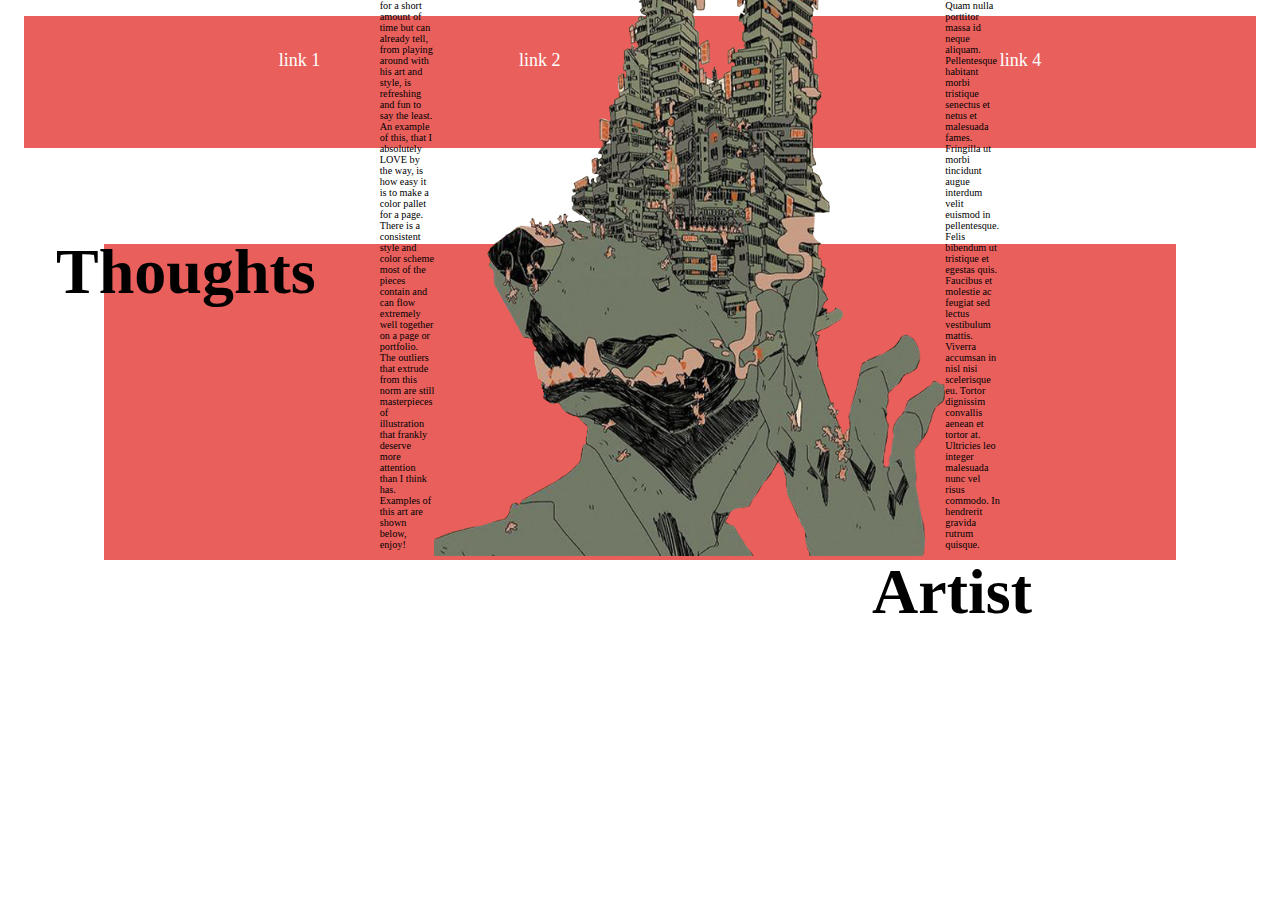
<file: typolab/index.html>
<!DOCTYPE html>
<html>
    <head>
        <link rel="stylesheet" href="index.css">
    </head>
    <body>
        <nav>
            <ul>
                <li> link 1</li>
                <li> link 2</li>
                <li> link 3</li>
                <li> link 4</li>

            </ul>
        </nav>
        <section class="container">
                <h1 class="thoughts">Thoughts</h1>

                <p>Big Squid Man is a huge inspiration to me as a designer and illustrator. He has a really fun style to work with and is probably the main reason why I started this project in the first place. Ive been following him on social media, mainly twitter and instagram, for a short amount of time but can already tell, from playing around with his art and style, is refreshing and fun to say the least. An example of this, that I absolutely LOVE by the way, is how easy it is to make a color pallet for a page. There is a consistent style and color scheme most of the pieces contain and can flow extremely well together on a page or portfolio. The outliers that extrude from this norm are still masterpieces of illustration that frankly deserve more attention than I think has. Examples of this art are shown below, enjoy!</p>

            <div class="dog-wrapper">
                <img class="dog" src="Untitled-1.png">
            </div>

                <p>Lorem ipsum dolor sit amet, consectetur adipiscing elit, sed do eiusmod tempor incididunt ut labore et dolore magna aliqua. Nec tincidunt praesent semper feugiat nibh sed pulvinar proin gravida. Id interdum velit laoreet id donec ultrices tincidunt arcu. Ullamcorper dignissim cras tincidunt lobortis. Ac auctor augue mauris augue neque gravida in. Quam nulla porttitor massa id neque aliquam. Pellentesque habitant morbi tristique senectus et netus et malesuada fames. Fringilla ut morbi tincidunt augue interdum velit euismod in pellentesque. Felis bibendum ut tristique et egestas quis. Faucibus et molestie ac feugiat sed lectus vestibulum mattis. Viverra accumsan in nisl nisi scelerisque eu. Tortor dignissim convallis aenean et tortor at. Ultricies leo integer malesuada nunc vel risus commodo. In hendrerit gravida rutrum quisque.</p>
            <h1 class="artist">Artist</h1>
        </section>
    </body>
</html>
</file>
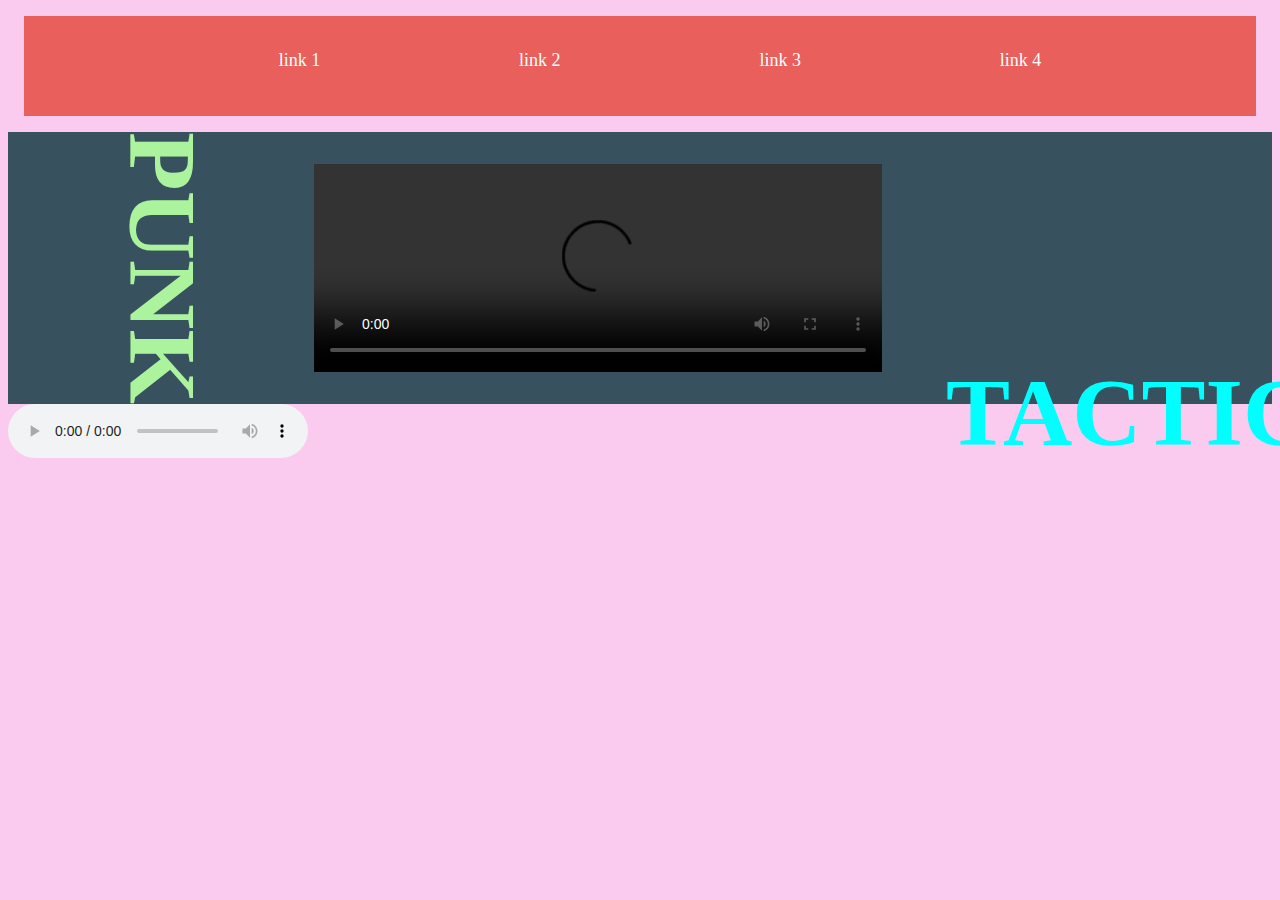
<file: videolab/index.html>
<!DOCTYPE html>
<html>
    <head>
        <link rel="stylesheet" href="index.css">
    </head>
    <body>
        <nav>
            <ul>
                <li> link 1</li>
                <li> link 2</li>
                <li> link 3</li>
                <li> link 4</li>

            </ul>
        </nav>
        <section class="videocontainer">
            <div class="PUNK">
                <h1>PUNK</h1>
            </div>
            <video controls width="250">

                <source src="https://artdm173.joshuaworkman.com/videolab/video/PUNK%20TACTICS%20%7C%20ANIMATION%20MEME%20-%20%20-%202022-10-27%2022-18-33.mp4"
                        type="video/mp4">

                <a href="https://artdm173.joshuaworkman.com/videolab/video/PUNK%20TACTICS%20%7C%20ANIMATION%20MEME%20-%20%20-%202022-10-27%2022-18-33.mp4">MP4</a>
            </video>
            <div class="TACTICS">
                <h1>TACTICS</h1>
            </div>
        </section>

        <section class="audiocontainer">
        <audio controls>
            <source src="https://artdm173.joshuaworkman.com/videolab/video/PUNK%20TACTICS%20%7C%20ANIMATION%20MEME.mp3" type="audio/mpeg">
        </audio>
    </section>
    </body>
</html>
</file>
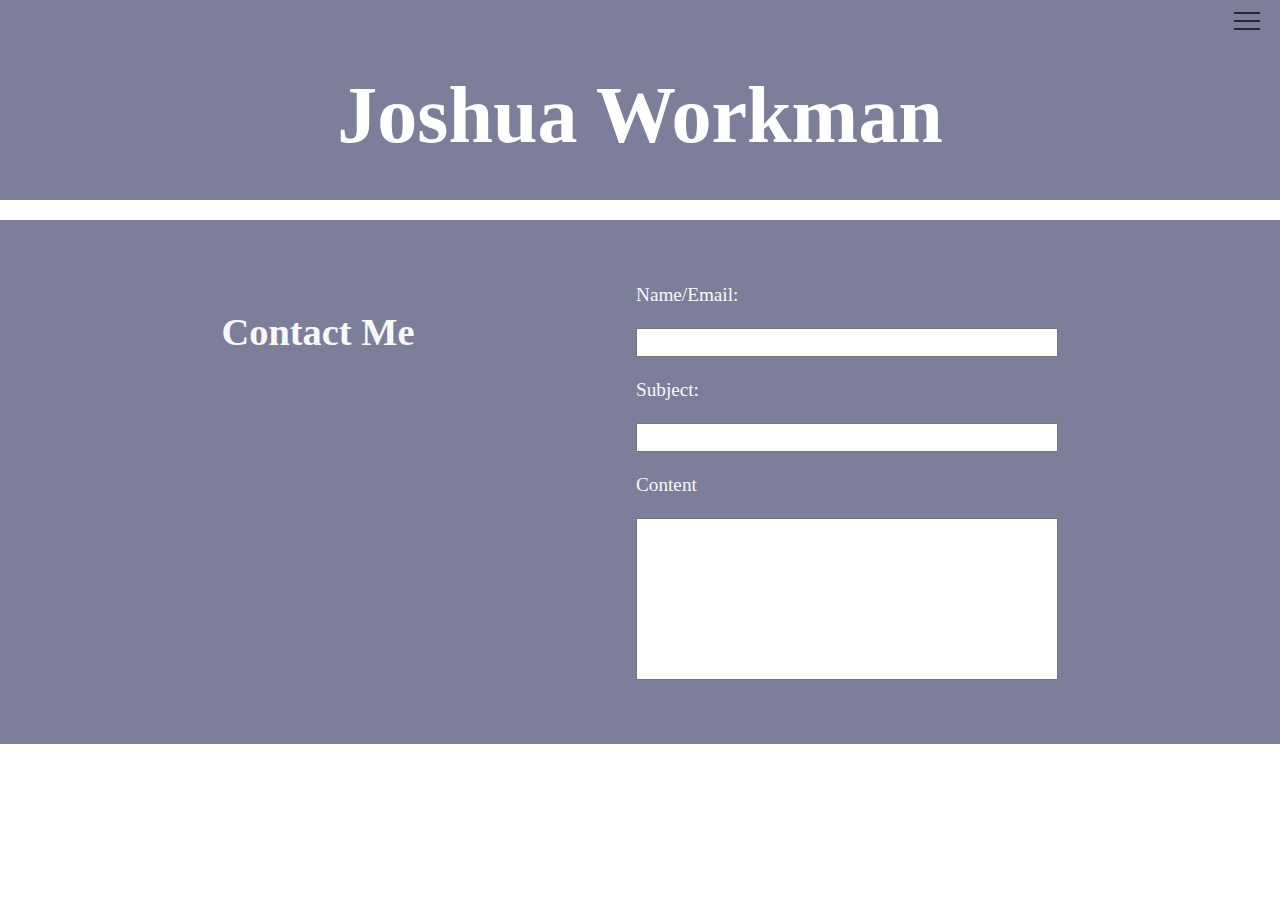
<file: project3/contact.html>
<!DOCTYPE html>
<html>
    <head>
        <link rel="stylesheet" href="index.css">
    </head>
<body>
    <nav>
        <div class="h1name">
            <h1 class="title">Joshua Workman</h1>
        </div>
        <div class="hamburger-menu">
            <input id="menu__toggle" type="checkbox" />
            <label class="menu__btn" for="menu__toggle">
                <span></span>
            </label>

            <ul class="menu__box">
                <li><a class="menu__item" href="https://artdm173.joshuaworkman.com/project3/index.html">Home</a></li>
                <li><a class="menu__item" href="https://artdm173.joshuaworkman.com/project3/projects.html">Projects</a></li>
                <li><a class="menu__item" href="https://artdm173.joshuaworkman.com/project3/contact.html">Contact</a></li>
            </ul>
        </div>
    </nav>
        <section class="contact-container">
        <h1> Contact Me </h1>
        <form>
            <label for="fname">Name/Email:</label><br>
            <input type="text" id="fname" name="fname"><br>
            <label for="lname">Subject:</label><br>
            <input type="text" id="lname" name="lname"><br>
            <label for="content">Content</label><br>
            <textarea name="textarea" rows="10"></textarea>
        </form>


    </section>
</body>
</html>
</file>
<file: typolab/index.css>
@media only screen and (max-width: 1200px) {
    .dog{
        visibility: hidden;
    }
}

nav>ul{
    justify-content: space-evenly;
    list-style: none;
    display: flex;

}

nav{
    margin: 1rem;
    padding: 16px;
    background-color: #E85F5C;
    color: white;
    font-size: large;
    height: 100px;
    text-align: center;
}

.container{
    display: flex;
    position: relative;
    justify-content: space-evenly;
    margin: 6rem;
    background-color: #E85F5C;
    padding: 1rem;
    padding-bottom: 0;
    height: 300px;
    align-items: flex-end;
}


h1{
    font-size: clamp(2rem, 5vw, 5rem);
}

.thoughts{
    position: relative;
    top: -13rem;
    left: -4rem;

}
.dog{
    overflow: visible;
    width: auto;
    height: 600px;

}

.artist{
    position: relative;
    bottom: -7rem;
    left: -8rem;
}

p{
    width: 60ch;
    font-size:max(.8vw, 50%);
}
</file>
<file: videolab/index.css>
*{
    box-sizing: border-box;
}



nav>ul{
    justify-content: space-evenly;
    list-style: none;
    display: flex;

}

nav{
    margin: 1rem;
    padding: 16px;
    background-color: #E85F5C;
    color: white;
    font-size: large;
    height: 100px;
    text-align: center;
}

body{
    background-image: url("https://artdm173.joshuaworkman.com/videolab/images/istockphoto-534129810-170667a.jpg");
    background-color:#FBCAEF ;
    background-repeat: no-repeat;
    background-size:cover ;
}

body:before{
    background-color:#FBCAEF ;
    content:" ";
    position: absolute;
    top: 0;
    bottom: 0;
    left: 0;
    right: 0;
    z-index: -1;
    opacity: 0.5;
}



video{
    width: 50%;
    padding: 2rem

}

.videocontainer{
    display: flex;
    background-color: #37515F;
    justify-content: center;
}
.PUNK{
    color:#ACF39D ;
}
.PUNK h1{
    writing-mode: vertical-rl;
    text-orientation: mixed;
}

h1{
    font-size:6rem;
}

.TACTICS{
    color:aqua;
    align-items:flex-end ;
    display: flex;
    margin:-8rem;
    padding-left: 10rem;
}
</file>
<file: project3/index.css>
:root{
    --main:#7D7F9A;
    --secondary:#272838;
}
*{
    box-sizing: border-box;
}

section{
    padding: 4rem 0;
}

#menu__toggle {
    opacity: 0;
}
#menu__toggle:checked + .menu__btn > span {
    transform: rotate(45deg);
}
#menu__toggle:checked + .menu__btn > span::before {
    top: 0;
    transform: rotate(0deg);
}
#menu__toggle:checked + .menu__btn > span::after {
    top: 0;
    transform: rotate(90deg);
}
#menu__toggle:checked ~ .menu__box {
    right: 0 !important;
}
.menu__btn {
    position: fixed;
    top: 20px;
    right: 20px;
    width: 26px;
    height: 26px;
    cursor: pointer;
    z-index: 6;
}
.menu__btn > span,
.menu__btn > span::before,
.menu__btn > span::after {
    display: block;
    position: absolute;
    width: 100%;
    height: 2px;
    background-color: #272838;
    transition-duration: .25s;
}
.menu__btn > span::before {
    content: '';
    top: -8px;
}
.menu__btn > span::after {
    content: '';
    top: 8px;
}
.menu__box {
    display: block;
    position: fixed;
    top: 0;
    right: -100%;
    width: 300px;
    height: 100%;
    margin: 0;
    padding: 80px 0;
    list-style: none;
    background-color: #F8F8F8;
    transition-duration: .25s;
    z-index: 5;
}
.menu__item {
    display: block;
    padding: 12px 24px;
    color: #272838;
    font-family: 'Roboto', sans-serif;
    font-size: 20px;
    font-weight: 600;
    text-decoration: none;
    transition-duration: .25s;
}
.menu__item:hover {
    background-color: #CFD8DC;
}





.centerself{
    text-align: center;
}

.frame-content img{
    width:100%;
    object-fit: cover;
    height: 100%;
}



#frame {
	margin: 0 auto;
	width: 800px;
	max-width: 100%;
	text-align: center;
}

#frame input[type=radio] {
	display: none;
}

#frame label {
	cursor: pointer;
	text-decoration: none;
}

#slides {
	padding: 10px;
	background: #272838;
	position: relative;
	z-index: 1;
}

#overflow {
	width: 100%;
	overflow: hidden;
}

#frame1:checked~#slides .inner {
	margin-left: 0;
}

#frame2:checked~#slides .inner {
	margin-left: -100%;
}

#frame3:checked~#slides .inner {
	margin-left: -200%;
}

#frame4:checked~#slides .inner {
	margin-left: -300%;
}

#slides .inner {
	transition: margin-left 800ms
		cubic-bezier(0.770, 0.000, 0.175, 1.000);
	width: 400%;
	line-height: 0;
	height: 300px;
}

#slides .frame {
	width: 25%;
	float: left;
	display: flex;
	justify-content: center;
	align-items: center;
	height: 100%;
	color: #FFF;
}

#slides .frame_1 {
	background: #90C;
}

#slides .frame_2 {
	background: #F90;
}

#slides .frame_3 {
	background: #606;
}

#slides .frame_4 {
	background: #C00;
}

#controls {
	margin: -180px 0 0 0;
	width: 100%;
	height: 50px;
	z-index: 3;
	position: relative;
}

#controls label {
	transition: opacity 0.2s ease-out;
	display: none;
	width: 50px;
	height: 50px;
	opacity: .4;
}

#controls label:hover {
	opacity: 1;
}

#frame1:checked~#controls label:nth-child(2),
#frame2:checked~#controls label:nth-child(3),
#frame3:checked~#controls label:nth-child(4),
#frame4:checked~#controls label:nth-child(1) {

	float: right;
	margin: 0 -50px 0 0;
	display: block;
}

#frame1:checked~#controls label:nth-last-child(2),
#frame2:checked~#controls label:nth-last-child(3),
#frame3:checked~#controls label:nth-last-child(4),
#frame4:checked~#controls label:nth-last-child(1) {

	float: left;
	margin: 0 0 0 -50px;
	display: block;
}

#bullets {
	margin: 150px 0 0;
	text-align: center;
}

#bullets label {
	display: inline-block;
	width: 10px;
	height: 10px;
	border-radius: 100%;
	background: #ccc;
	margin: 0 10px;
}

#frame1:checked~#bullets label:nth-child(1),
#frame2:checked~#bullets label:nth-child(2),
#frame3:checked~#bullets label:nth-child(3),
#frame4:checked~#bullets label:nth-child(4) {
	background: #444;
}

@media screen and (max-width: 900px) {
	#frame1:checked~#controls label:nth-child(2),
	#frame2:checked~#controls label:nth-child(3),
	#frame3:checked~#controls label:nth-child(4),
	#frame4:checked~#controls label:nth-child(1),
	#frame1:checked~#controls label:nth-last-child(2),
	#frame2:checked~#controls label:nth-last-child(3),
	#frame3:checked~#controls label:nth-last-child(4),
	#frame4:checked~#controls label:nth-last-child(1) {
		margin: 0;
	}
	#slides {
		max-width: calc(100% - 140px);
		margin: 0 auto;
	}
}

.slidebutton{
    position: absolute;
    bottom: 15px;
    right: 15px;

}

.section-title{
    align-items:center ;
    margin: 1.5rem;
}

.section-title-alt{
    align-items:center ;
    margin: 1.5rem;
    color: #F8F8F8;

}

.about-image img{
    width:auto;
    height: auto;
    max-width: 100%;
    max-height: 600px;
}

.alt{
    background-color:var(--main);
}


.about-container{
    display: flex;
    margin: 1rem;
    padding: .5rem;
    overflow: hidden;
    gap: 1rem;
}

.about-container>div{
    width: 50%;

}

.h1name{
    padding: 1rem;
    background-color: #7D7F9A ;
    color: white;
    font-size: 250%;
    height: 200px;
    text-align: center;
}

.deck{
    display: flex;
    width: 100%;
    justify-content: space-evenly;
}

.card{
    /* background-color: black; */
    padding: 1rem;
    text-align: left;
    align-content: center;
    max-width: 25%;
    background-color:#f8f8f8;
    border-radius:5px;
    border: 2px solid #7D7F9A;
    margin: 1rem;
    transition: all 300ms ease-in-out;
    text-align: center;
    position: relative;

}

.card img{
    width:100%;
    object-fit: contain;
    height: 100%;
    padding: 0;
}

.card:hover{
    border-color:#272838;
}


body{
    margin: 0;
}

.button{
    text-decoration: none;
    padding: 8px;
    background-color:#EB9385 ;
    color: black;
    border-radius:5px ;
    border: 2px solid #f8f8f8;
    transition: all 100ms ease-in-out;
}

.cardbutton{
    position: absolute;
    bottom: 0;
    left: 50%;
    transform: translateX(-50%);
}

.button:hover{
    background-color: #F8F8F8;
    border:2px solid #EB9385;

}

h2{
    font-size:2rem;
}


/* PROJECTS */

.projects {
    display: grid;
    grid-template-columns: repeat(4, 1fr);
    grid-template-rows: repeat(4, 1fr);
    grid-column-gap: 3px;
    grid-row-gap: 3px;


    }
    .div1 { grid-area: 1 / 1 / 3 / 2; }
    .div2 { grid-area: 3 / 1 / 5 / 3; }
    .div3 { grid-area: 1 / 2 / 3 / 3; }
    .div4 { grid-area: 1 / 3 / 3 / 5; }
    .div5 { grid-area: 3 / 3 / 5 / 4; }
    .div6 { grid-area: 3 / 4 / 5 / 5; }

.projects img{
    width:100%;
    object-fit: cover;
    height: 100%;
}

.projects div:hover img{
    filter: grayscale(50%) blur(5px);
}

.projects div img{
    transition: all 300ms ease-in;
}

.projects p{
    transition: all 400ms ease-in;
    opacity: 0;
    padding: 16px;
    position: absolute;
    top:0;
    left:0;
    z-index: 5;
    text-align: center;
    color: white;
}

.projects div{
    position: relative;
}


.projects div:hover p{
    opacity: 1;
}

/* CONTACTS */

.contact-container{
    background-color: var(--main);
    display: flex;
    margin: 0rem;
    color: #f8f8f8;
    font-size: larger;
    justify-content: space-evenly;
}

.contact-container label, .contact-container input, .contact-container textarea{
    display: block;
    width: 100%;
}

form{
    width:33%;
}

input, textarea{
    padding: 5px;
    resize: none;
}
</file>
